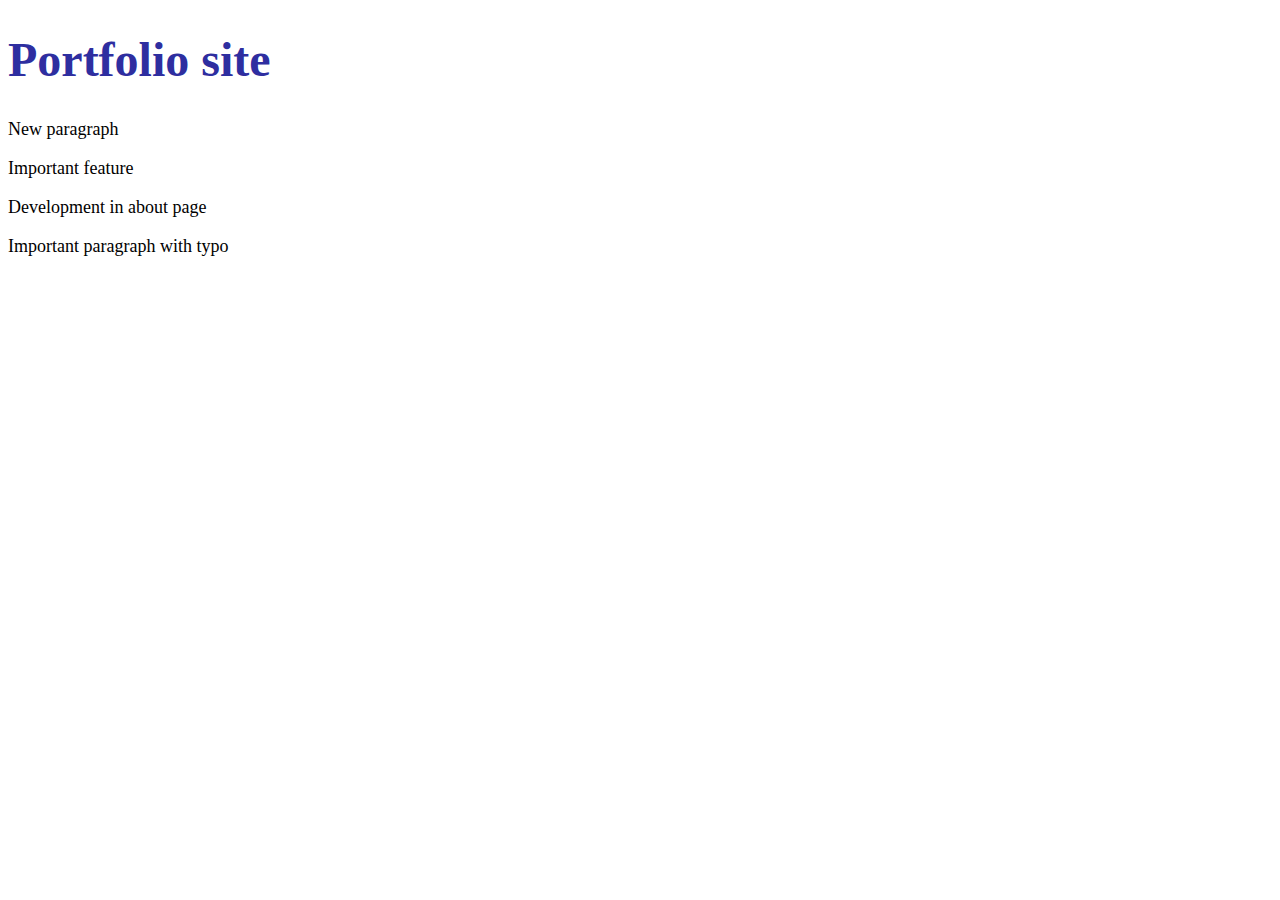
<file: index.html>
<!DOCTYPE html>
<html lang="en">
<head>
    <meta charset="UTF-8">
    <meta http-equiv="X-UA-Compatible" content="IE=edge">
    <meta name="viewport" content="width=device-width, initial-scale=1.0">
    <link rel="stylesheet" href="css/styles.css">
    <title>Portfolio Site</title>
</head>
<body>
    <h1>Portfolio site</h1>
    <p>New paragraph</p>
    <p>Important feature</p>
    <p>Development in about page</p>
    <p>Important paragraph with typo</p>
    <a href="about.html"About page></a>
    
</body>
</html>
</file>
<file: css/styles.css>
html {
    font-size: 10px;
}
h1 {
    font-size: 4.8rem;
    color: rgb(46, 46, 160)
}
p {
    font-size: 18px;
}
</file>
